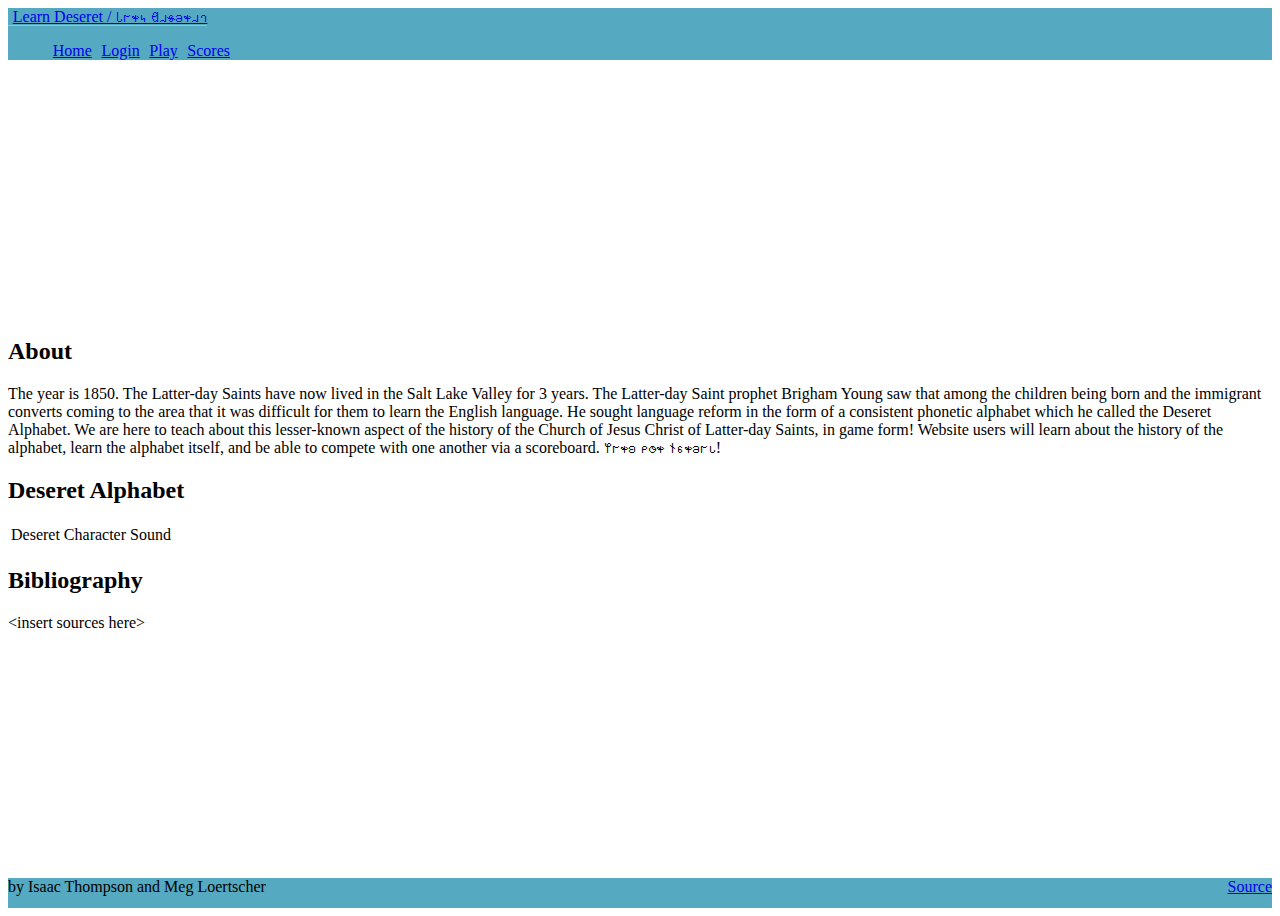
<file: index.html>
<!DOCTYPE html>
<html lang="en">
  <head>
    <meta charset="UTF-8" />
    <meta name="viewport" content="width=device-width, initial-scale=1.0" />
    <title>About</title>
    <link rel="icon" href="favicon.png" />
    <link rel="stylesheet" href="main.css" /> 
    <link
      href="https://cdn.jsdelivr.net/npm/bootstrap@5.2.2/dist/css/bootstrap.min.css"
      rel="stylesheet"
      integrity="sha384-Zenh87qX5JnK2Jl0vWa8Ck2rdkQ2Bzep5IDxbcnCeuOxjzrPF/et3URy9Bv1WTRi"
      crossorigin="anonymous"
    />
  </head>
  <body>
    <header class="container-fluid">
      <nav class="navbar fixed-top navbar-custom">
          <a class="navbar-brand" href="#">Learn Deseret / 𐐢𐐲𐑉𐑌 𐐔𐐯𐑅𐐨𐑉𐐯𐐻</a>
          <menu class="navbar-nav">
            <li class="nav-item">
              <a class="nav-link active" href="index.html">Home</a>
            </li>
            <li class="nav-item">
              <a class="nav-link" href="login.html">Login</a>
            </li>
            <li class="nav-item">
              <a class="nav-link" href="play.html">Play</a>
            </li>
            <li class="nav-item">
              <a class="nav-link" href="scores.html">Scores</a>
            </li>
          </menu>
      </nav>
  </header>

    <main class="container-fluid text-center">
      <div>
        <div>
          <h2>About</h2>
          <p>
            The year is 1850. The Latter-day Saints have now lived in the
            Salt Lake Valley for 3 years. The Latter-day Saint prophet Brigham
            Young saw that among the children being born and the immigrant
            converts coming to the area that it was difficult for them to
            learn the English language. He sought language reform in the form
            of a consistent phonetic alphabet which he called the Deseret
            Alphabet. We are here to teach about this lesser-known aspect of
            the history of the Church of Jesus Christ of Latter-day Saints, in
            game form! Website users will learn about the history of the
            alphabet, learn the alphabet itself, and be able to compete with
            one another via a scoreboard. 𐐐𐐲𐑉𐐪 𐑁𐐫𐑉 𐐆𐑆𐑉𐐨𐐲𐑊!
          </p>
        </div>
        <h2>Deseret Alphabet</h2>
        <div>
          <table class="table table-secondary table-striped-columns" id="chart">
            <thead>
              <td>Deseret Character</td> 
              <td>Sound</td>
            </thead>
          </table>
            <h2>Bibliography</h2>
            <p>
              &lt;insert sources here&gt;
            </p>
        </div>
      </div>
    </main>

    <footer class="navbar-custom">
      <div class="container-fluid">
      <span class="text-reset">by Isaac Thompson and Meg Loertscher</span>
      <a href="https://github.com/imthomp/startup">Source</a>
      </div>
    </footer>

    <script src="index.js"></script>
  </body>
</html>
</file>
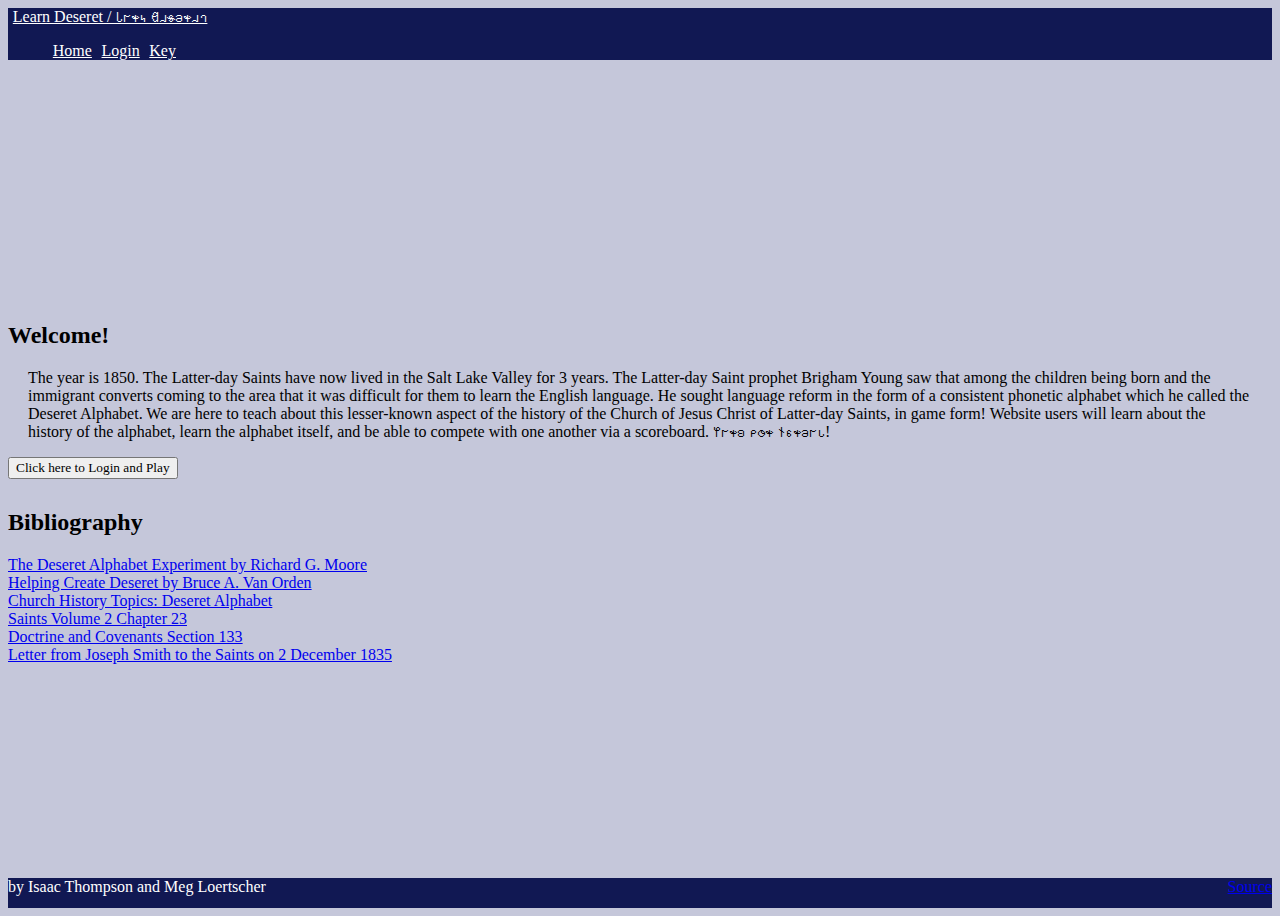
<file: public/index.html>
<!DOCTYPE html>
<html lang="en">
  <head>
    <meta charset="UTF-8" />
    <meta name="viewport" content="width=device-width, initial-scale=1.0" />
    <title>Learn Deseret</title>
    <link rel="icon" href="favicon.png" />
    <link rel="stylesheet" href="main.css" /> 
    <link
      href="https://cdn.jsdelivr.net/npm/bootstrap@5.2.2/dist/css/bootstrap.min.css"
      rel="stylesheet"
      integrity="sha384-Zenh87qX5JnK2Jl0vWa8Ck2rdkQ2Bzep5IDxbcnCeuOxjzrPF/et3URy9Bv1WTRi"
      crossorigin="anonymous"
    />
  </head>
  <body>
    <header class="container-fluid">
      <nav class="navbar fixed-top navbar-custom">
          <a class="navbar-brand" href="#">Learn Deseret / 𐐢𐐲𐑉𐑌 𐐔𐐯𐑅𐐨𐑉𐐯𐐻</a>
          <menu class="navbar-nav">
            <li class="nav-item">
              <a class="nav-link active" href="index.html">Home</a>
            </li>
            <li class="nav-item">
              <a class="nav-link" href="login.html">Login</a>
            </li>
            <li class="nav-item">
              <a class="nav-link" href="key.html">Key</a>
            </li>
          </menu>
      </nav>
    </header>

    <main>
      <div class="container-fluid text-center">
        <div>
          <h2>Welcome!</h2>
          <p id="about">
            The year is 1850. The Latter-day Saints have now lived in the
            Salt Lake Valley for 3 years. The Latter-day Saint prophet Brigham
            Young saw that among the children being born and the immigrant
            converts coming to the area that it was difficult for them to
            learn the English language. He sought language reform in the form
            of a consistent phonetic alphabet which he called the Deseret
            Alphabet. We are here to teach about this lesser-known aspect of
            the history of the Church of Jesus Christ of Latter-day Saints, in
            game form! Website users will learn about the history of the
            alphabet, learn the alphabet itself, and be able to compete with
            one another via a scoreboard. 𐐐𐐲𐑉𐐪 𐑁𐐫𐑉 𐐆𐑆𐑉𐐨𐐲𐑊!
          </p>
        </div>

        <button class="btn btn-primary" onclick="goToLogin()">Click here to Login and Play</button>

        <div class="container-fluid" id="fun-image"></div>

        <div id="biblio">
            <h2>Bibliography</h2>
            <ul>
              <a href="https://rsc.byu.edu/vol-7-no-3-2006/deseret-alphabet-experiment">The Deseret Alphabet Experiment by Richard G. Moore</a>
            </ul>
            <ul>
            <a href="https://rsc.byu.edu/well-sing-well-shout/helping-create-deseret">Helping Create Deseret by Bruce A. Van Orden</a>
            </ul>
            <ul>
              <a href="https://www.churchofjesuschrist.org/study/history/topics/deseret-alphabet?lang=eng">Church History Topics: Deseret Alphabet</a>
            </ul>
            <ul>
              <a href="https://www.churchofjesuschrist.org/study/history/saints-v2/part-2/23-one-harmonious-whole?lang=eng">Saints Volume 2 Chapter 23</a>
            </ul>
            <ul>
              <a href="https://www.churchofjesuschrist.org/study/scriptures/dc-testament/dc/133?lang=eng">Doctrine and Covenants Section 133</a>
            </ul>
            <ul>
              <a href="https://www.josephsmithpapers.org/paper-summary/history-1838-1856-volume-b-1-1-september-1834-2-november-1838/76">Letter from Joseph Smith to the Saints on 2 December 1835</a>
            </ul>
        </div>
      </div>
    </main>

    <footer class="navbar-custom container-fluid">
      <div>
        <span class="text-reset">by Isaac Thompson and Meg Loertscher</span>
        <a href="https://github.com/imthomp/startup">Source</a>
      </div>
    </footer>

    <script src="picture.js"></script>
  </body>
</html>
</file>
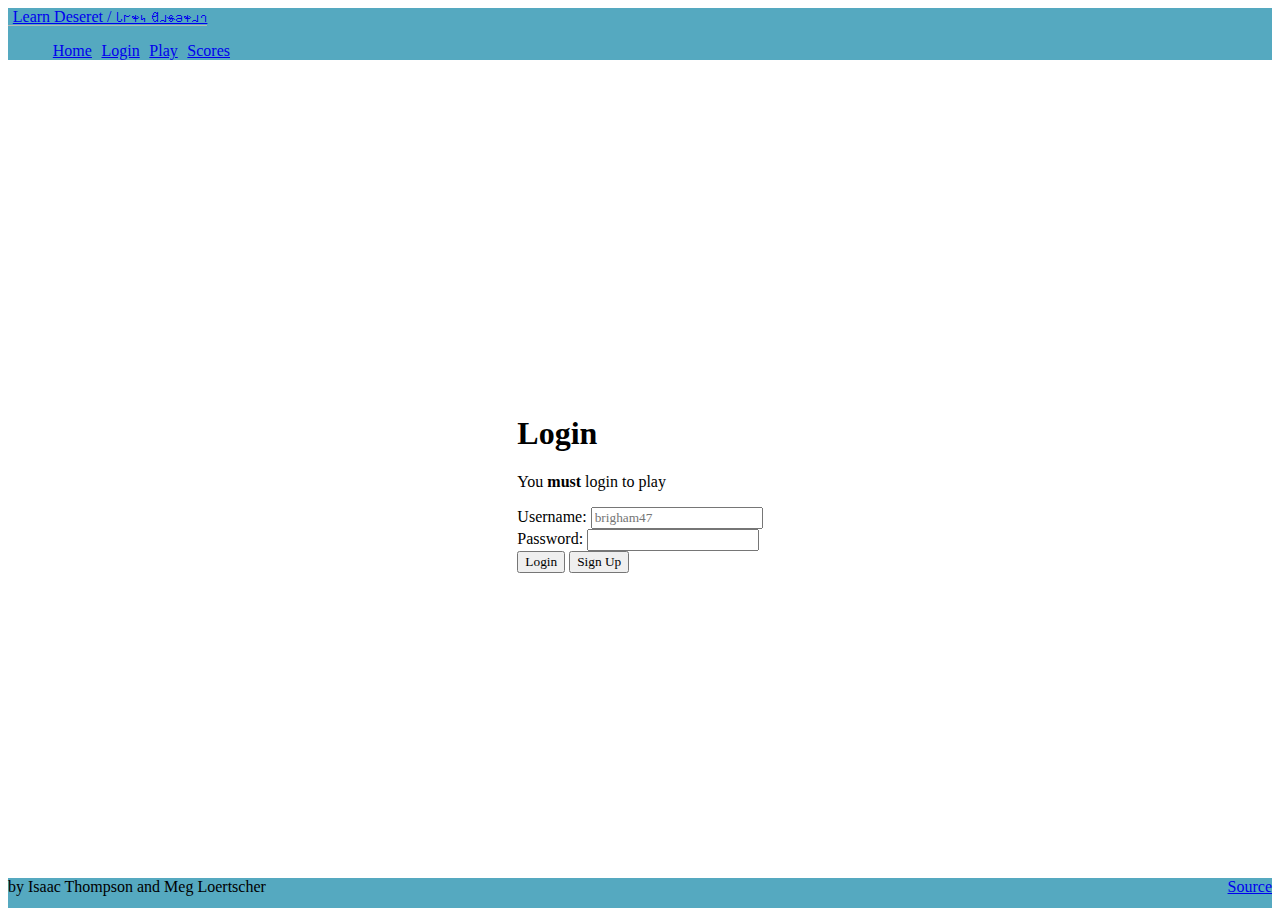
<file: login.html>
<!DOCTYPE html>
<html lang="en">
    <head>
        <meta charset="UTF-8" />
        <meta name="viewport" content="width=device-width, initial-scale=1.0" />
        <title>Login</title>
        <link rel="icon" href="favicon.png" />

        <script src="login.js"></script>
        <link rel="stylesheet" href="main.css" />

        <link
            href="https://cdn.jsdelivr.net/npm/bootstrap@5.2.2/dist/css/bootstrap.min.css"
            rel="stylesheet"
            integrity="sha384-Zenh87qX5JnK2Jl0vWa8Ck2rdkQ2Bzep5IDxbcnCeuOxjzrPF/et3URy9Bv1WTRi"
            crossorigin="anonymous"
        />
    </head>

    <body>
        <header class="container-fluid">
            <nav class="navbar fixed-top navbar-custom">
                <a class="navbar-brand" href="#">Learn Deseret / 𐐢𐐲𐑉𐑌 𐐔𐐯𐑅𐐨𐑉𐐯𐐻</a>
                <menu class="navbar-nav">
                  <li class="nav-item">
                    <a class="nav-link" href="index.html">Home</a>
                  </li>
                  <li class="nav-item">
                    <a class="nav-link active" href="login.html">Login</a>
                  </li>
                  <li class="nav-item">
                    <a class="nav-link" href="play.html">Play</a>
                  </li>
                  <li class="nav-item">
                    <a class="nav-link" href="scores.html">Scores</a>
                  </li>
                </menu>
            </nav>
        </header>

        <main class="container-fluid text-center">
            <div>
                <h1>Login</h1>
                <p>You <b>must</b> login to play</p>
                <div>
                    <div>
                        <label for="name">Username:</label>
                        <input type="text" id="name" placeholder="brigham47" />
                    </div>
                    <div>
                        <label for="pwd">Password:</label>
                        <input type="password" id="pwd" name="pwd">
                    </div>
                    <div>
                        <button type="submit" class="btn btn-secondary" onclick="login()">Login</button>
                        <button type="submit" class="btn btn-primary" onclick="signUp()">Sign Up</button>
                    </div>                    
                </div>
            </div>
        </main>
        
        <footer class="navbar-custom">
            <div class="container-fluid">
            <span class="text-reset">by Isaac Thompson and Meg Loertscher</span>
            <a href="https://github.com/imthomp/startup">Source</a>
            </div>
        </footer>
    </body>
</html>
</file>
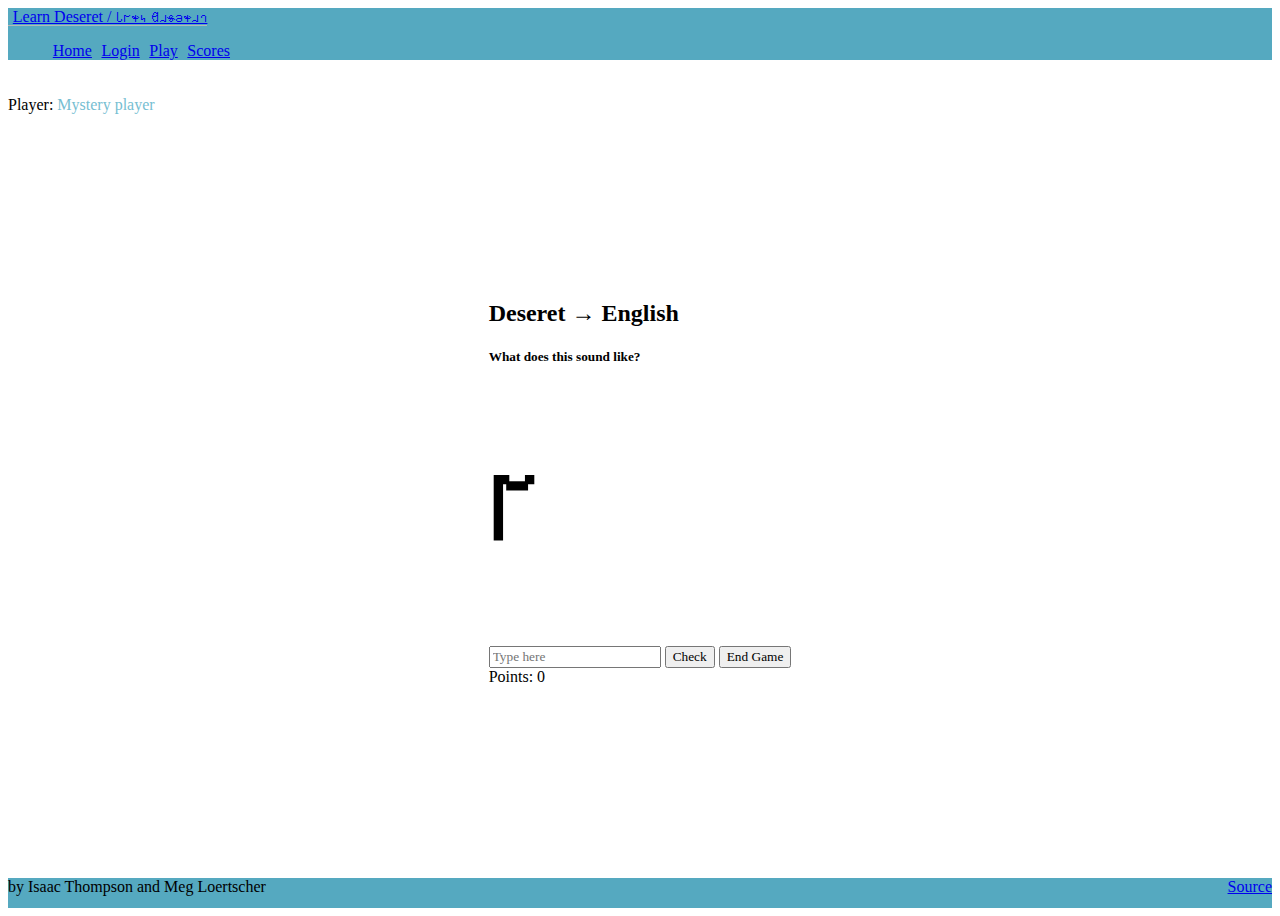
<file: play.html>
<!DOCTYPE html>
<html lang="en">
    <head>
        <meta charset="UTF-8" />
        <meta name="viewport" content="width=device-width, initial-scale=1.0" />
        <title>Play</title>
        <link rel="icon" href="favicon.png" />
        <link rel="stylesheet" href="main.css" />
        <link
            href="https://cdn.jsdelivr.net/npm/bootstrap@5.2.2/dist/css/bootstrap.min.css"
            rel="stylesheet"
            integrity="sha384-Zenh87qX5JnK2Jl0vWa8Ck2rdkQ2Bzep5IDxbcnCeuOxjzrPF/et3URy9Bv1WTRi"
            crossorigin="anonymous"
        />
    </head>

    <body>
        <header class="container-fluid">
            <nav class="navbar fixed-top navbar-custom">                <a class="navbar-brand" href="#">Learn Deseret / 𐐢𐐲𐑉𐑌 𐐔𐐯𐑅𐐨𐑉𐐯𐐻</a>
                <menu class="navbar-nav">
                  <li class="nav-item">
                    <a class="nav-link" href="index.html">Home</a>
                  </li>
                  <li class="nav-item">
                    <a class="nav-link" href="login.html">Login</a>
                  </li>
                  <li class="nav-item">
                    <a class="nav-link active" href="play.html">Play</a>
                  </li>
                  <li class="nav-item">
                    <a class="nav-link" href="scores.html">Scores</a>
                  </li>
                </menu>
            </nav>
        </header>

        <main class="container-fluid">
            <div class="players">
                Player:
                <span class="player-name"></span>
            </div>
            <div class="game text-center">
                <div>
                    <h2>Deseret → English</h2>
                    <h5>What does this sound like?</h5>
                </div>
                <div class="card">
                    <h2 id="deseret"></h2>
                </div>
                <div>
                    <input type="text" id="answer" placeholder="Type here"/>
                    <button class="btn btn-primary" onclick="game.checkAnswer()">Check</button>
                    <button class="btn btn-secondary" onclick="game.endGame()">End Game</button>
                </div>
                <div class="score">Points: 0</div>
            </div>
        </main>
        
        <footer class="navbar-custom">
            <div class="container-fluid">
            <span class="text-reset">by Isaac Thompson and Meg Loertscher</span>
            <a href="https://github.com/imthomp/startup">Source</a>
            </div>
        </footer>

        <script src="play.js"></script>
    </body>
</html>
</file>
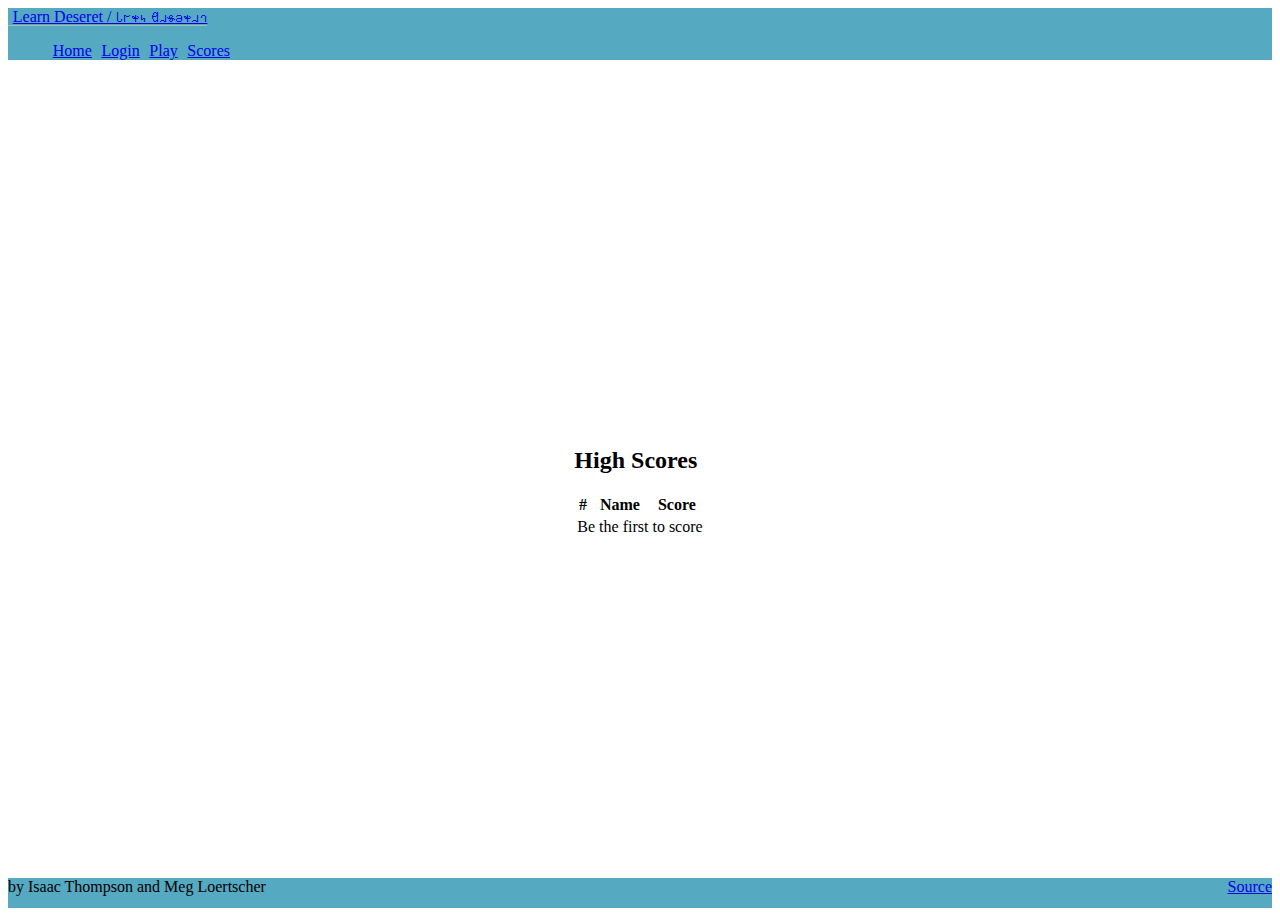
<file: scores.html>
<!DOCTYPE html>
<html lang="en">
  <head>
    <meta charset="UTF-8" />
    <meta name="viewport" content="width=device-width, initial-scale=1.0" />
    <title>Scores</title>
    <link rel="icon" href="favicon.png" />

    <link rel="stylesheet" href="main.css" />
    <link
      href="https://cdn.jsdelivr.net/npm/bootstrap@5.2.2/dist/css/bootstrap.min.css"
      rel="stylesheet"
      integrity="sha384-Zenh87qX5JnK2Jl0vWa8Ck2rdkQ2Bzep5IDxbcnCeuOxjzrPF/et3URy9Bv1WTRi"
      crossorigin="anonymous"
    />
  </head>
  <body>
    <header class="container-fluid">
      <nav class="navbar fixed-top navbar-custom">
          <a class="navbar-brand" href="#">Learn Deseret / 𐐢𐐲𐑉𐑌 𐐔𐐯𐑅𐐨𐑉𐐯𐐻</a>
          <menu class="navbar-nav">
            <li class="nav-item">
              <a class="nav-link" href="index.html">Home</a>
            </li>
            <li class="nav-item">
              <a class="nav-link" href="login.html">Login</a>
            </li>
            <li class="nav-item">
              <a class="nav-link" href="play.html">Play</a>
            </li>
            <li class="nav-item">
              <a class="nav-link active" href="scores.html">Scores</a>
            </li>
          </menu>
      </nav>
  </header>

    <main class="container-fluid text-center">
      <div>
      <h2>High Scores</h2>
      <table class="table table-secondary table-striped-columns">
        <thead class="table-dark">
          <tr>
            <th>#</th>
            <th>Name</th>
            <th>Score</th>
          </tr>
        </thead>
        <tbody id="scores"> </tbody>
      </table>
      </div>
    </main>

    <footer class="navbar-custom">
      <div class="container-fluid">
      <span class="text-reset">by Isaac Thompson and Meg Loertscher</span>
      <a href="https://github.com/imthomp/startup">Source</a>
      </div>
    </footer>

    <script src="scores.js"></script>
  </body>
</html>
</file>
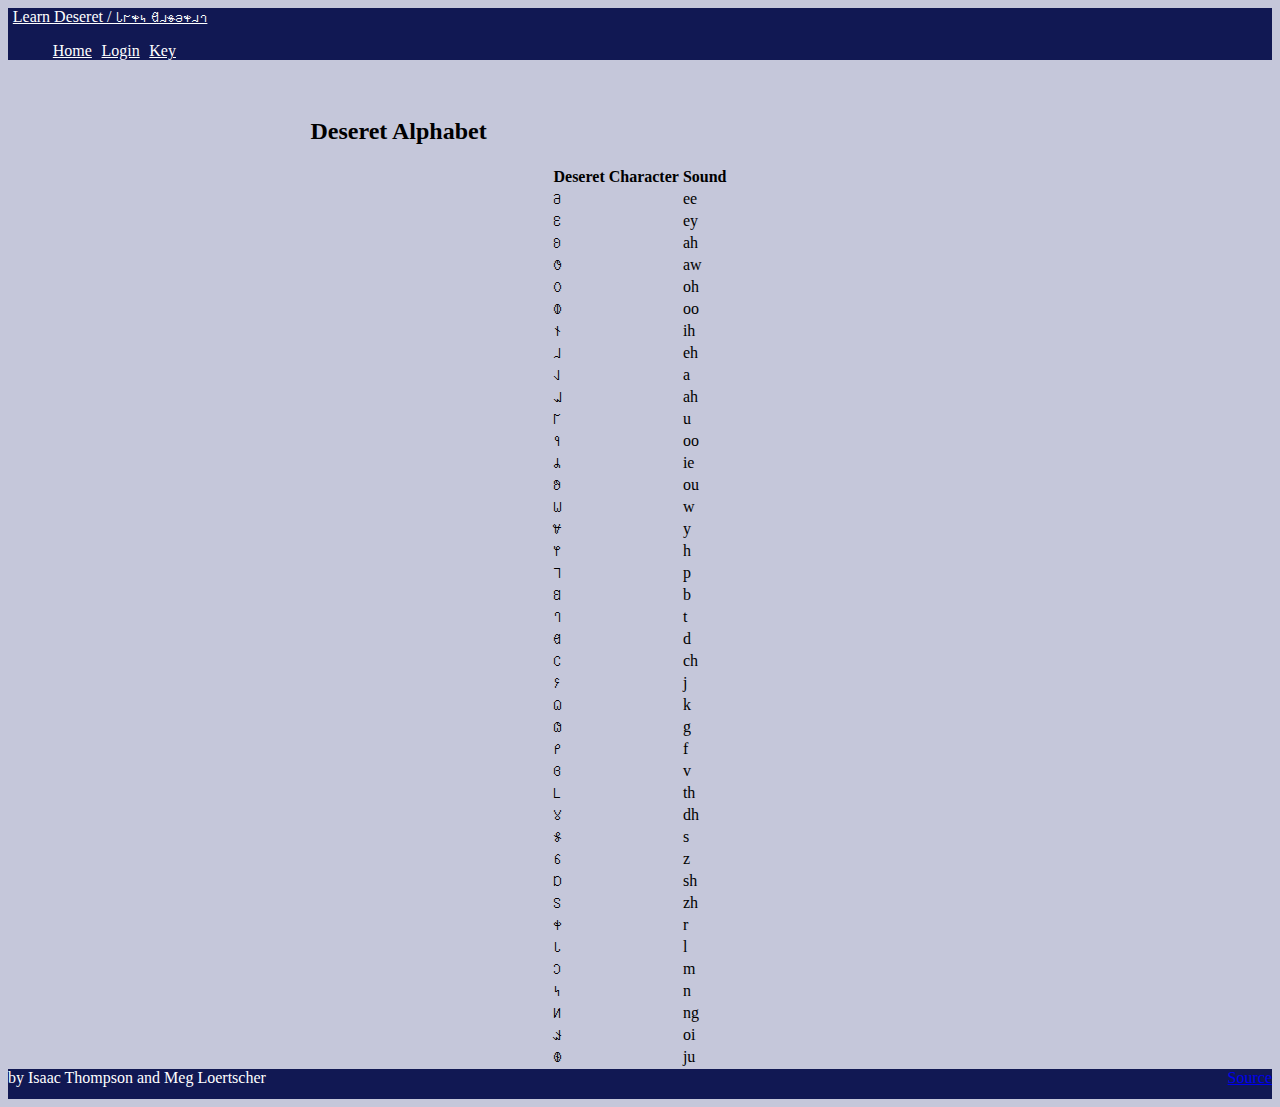
<file: public/key.html>
<!DOCTYPE html>
<html lang="en">
  <head>
    <meta charset="UTF-8" />
    <meta name="viewport" content="width=device-width, initial-scale=1.0" />
    <title>Key</title>
    <link rel="icon" href="favicon.png" />
    <link rel="stylesheet" href="main.css" /> 
    <link
      href="https://cdn.jsdelivr.net/npm/bootstrap@5.2.2/dist/css/bootstrap.min.css"
      rel="stylesheet"
      integrity="sha384-Zenh87qX5JnK2Jl0vWa8Ck2rdkQ2Bzep5IDxbcnCeuOxjzrPF/et3URy9Bv1WTRi"
      crossorigin="anonymous"
    />
  </head>
  <body>
    <header class="container-fluid">
      <nav class="navbar fixed-top navbar-custom">
          <a class="navbar-brand" href="#">Learn Deseret / 𐐢𐐲𐑉𐑌 𐐔𐐯𐑅𐐨𐑉𐐯𐐻</a>
          <menu class="navbar-nav">
            <li class="nav-item">
              <a class="nav-link active" href="index.html">Home</a>
            </li>
            <li class="nav-item">
              <a class="nav-link" href="login.html">Login</a>
            </li>
            <li class="nav-item">
              <a class="nav-link" href="key.html">Key</a>
            </li>
          </menu>
      </nav>
  </header>

    <main>
      <div>
        <h2 class="text-center">Deseret Alphabet</h2>
        <div>
          <div class="text-center" id="center-this-dang-thing">
            <table class="table table-secondary table-striped-columns">
              <thead class="table-dark">
                <tr>
                  <th>Deseret Character</th> 
                  <th>Sound</th>
                </tr>
              </thead>
              <tbody id="chart"> </tbody>
            </table>
          </div>
        </div>
      </div>
    </main>

    <footer class="navbar-custom">
      <div class="container-fluid">
      <span class="text-reset">by Isaac Thompson and Meg Loertscher</span>
      <a href="https://github.com/imthomp/startup">Source</a>
      </div>
    </footer>

    <script src="key.js"></script>
  </body>
</html>
</file>
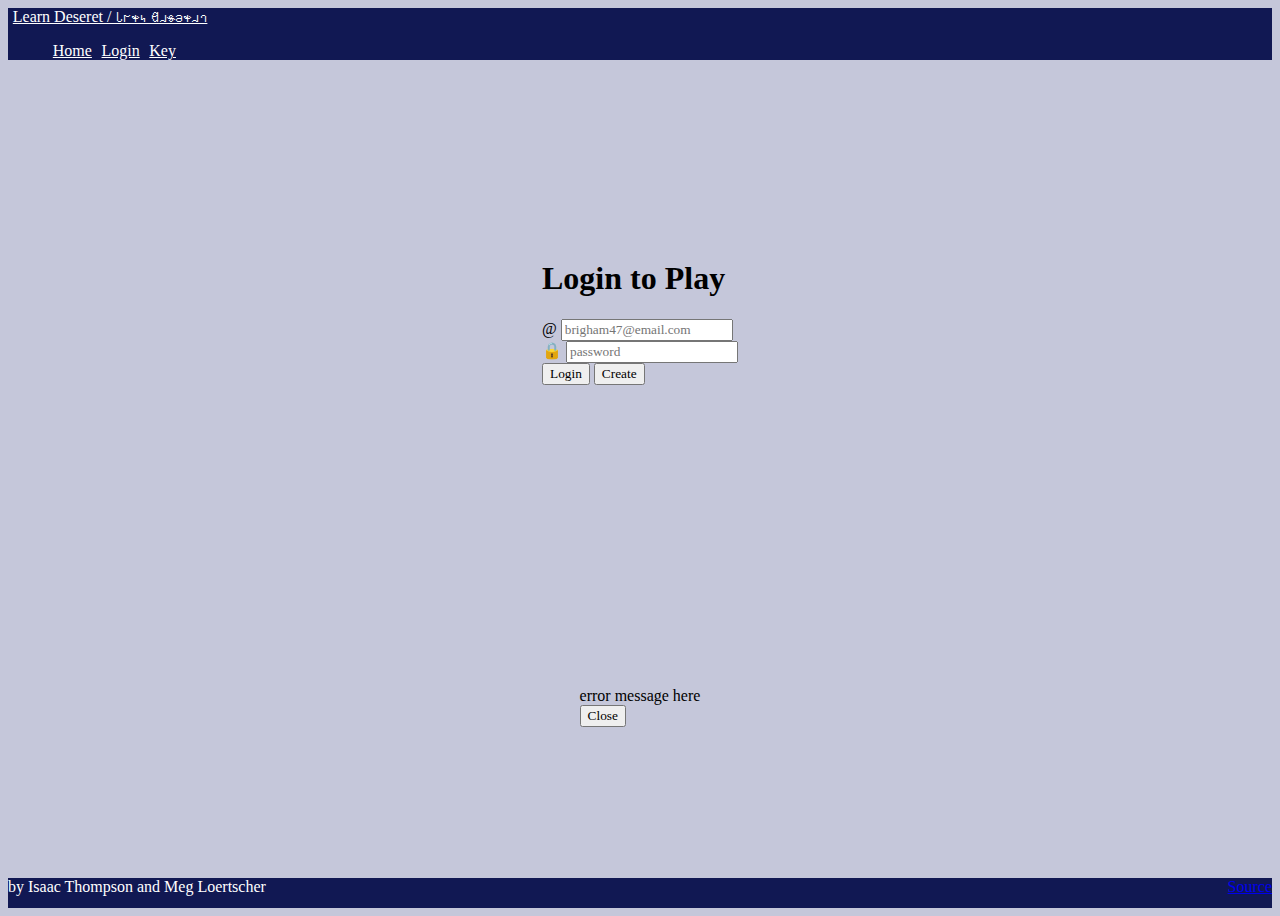
<file: public/login.html>
<!DOCTYPE html>
<html lang="en">
    <head>
        <meta charset="UTF-8" />
        <meta name="viewport" content="width=device-width, initial-scale=1.0" />
        <title>Login</title>
        <link rel="icon" href="favicon.png" />

        <link rel="stylesheet" href="main.css" />
        <link rel="stylesheet" href="login.css" />

        <link
            href="https://cdn.jsdelivr.net/npm/bootstrap@5.2.2/dist/css/bootstrap.min.css"
            rel="stylesheet"
            integrity="sha384-Zenh87qX5JnK2Jl0vWa8Ck2rdkQ2Bzep5IDxbcnCeuOxjzrPF/et3URy9Bv1WTRi"
            crossorigin="anonymous"
        />
    </head>

    <body>
        <header class="container-fluid">
            <nav class="navbar fixed-top navbar-custom">
                <a class="navbar-brand" href="#">Learn Deseret / 𐐢𐐲𐑉𐑌 𐐔𐐯𐑅𐐨𐑉𐐯𐐻</a>
                <menu class="navbar-nav">
                  <li class="nav-item">
                    <a class="nav-link" href="index.html">Home</a>
                  </li>
                  <li class="nav-item">
                    <a class="nav-link active" href="login.html">Login</a>
                  </li>
                  <li class="nav-item">
                    <a class="nav-link" href="key.html">Key</a>
                  </li>
                </menu>
            </nav>
        </header>

        <!-- <main class="container-fluid text-center">
            <div>
                <h1>Login</h1>
                <p>You <b>must</b> login to play</p>
                <div>
                    <div>
                        <label for="name">Username:</label>
                        <input type="text" id="name" placeholder="brigham47" />
                    </div>
                    <div>
                        <label for="pwd">Password:</label>
                        <input type="password" id="pwd" name="pwd">
                    </div>
                    <div>
                        <button type="submit" class="btn btn-secondary" onclick="login()">Login</button>
                        <button type="submit" class="btn btn-primary" onclick="signUp()">Sign Up</button>
                    </div>                    
                </div>
            </div>
        </main> -->

        <main class="container-fluid text-center">
            <div>
              <h1>Login to Play</h1>
              <!-- Displayed when needing authentication -->
              <div id="loginControls" style="display: none">
                <div class="input-group mb-3">
                  <span class="input-group-text">@</span>
                  <input
                    class="form-control"
                    type="text"
                    id="userName"
                    placeholder="brigham47@email.com"
                  />
                </div>
                <div class="input-group mb-3">
                  <span class="input-group-text">🔒</span>
                  <input
                    class="form-control"
                    type="password"
                    id="userPassword"
                    placeholder="password"
                  />
                </div>
                <button type="button" class="btn btn-primary" onclick="loginUser()">
                  Login
                </button>
                <button type="button" class="btn btn-primary" onclick="createUser()">
                  Create
                </button>
              </div>
              <!-- Displayed when ready to play -->
              <div id="playControls" style="display: none">
                <div id="playerName"></div>
                <button type="button" class="btn btn-primary" onclick="play()">
                  Play
                </button>
                <button type="button" class="btn btn-secondary" onclick="logout()">
                  Logout
                </button>
              </div>
            </div>
      
            <!-- Error dialog -->
            <div class="modal fade" id="msgModal" tabindex="-1">
              <div class="modal-dialog modal-dialog-centered">
                <div class="modal-content text-dark">
                  <div class="modal-body">error message here</div>
                  <div class="modal-footer">
                    <button
                      type="button"
                      class="btn btn-secondary"
                      data-bs-dismiss="modal"
                    >
                      Close
                    </button>
                  </div>
                </div>
              </div>
            </div>
        </main>
        
        <footer class="navbar-custom">
            <div class="container-fluid">
            <span class="text-reset">by Isaac Thompson and Meg Loertscher</span>
            <a href="https://github.com/imthomp/startup">Source</a>
            </div>
        </footer>
        <script src="login.js"></script>
        <script
          src="https://cdn.jsdelivr.net/npm/bootstrap@5.2.3/dist/js/bootstrap.bundle.min.js"
          integrity="sha384-kenU1KFdBIe4zVF0s0G1M5b4hcpxyD9F7jL+jjXkk+Q2h455rYXK/7HAuoJl+0I4"
          crossorigin="anonymous"
        ></script>
    </body>
</html>
</file>
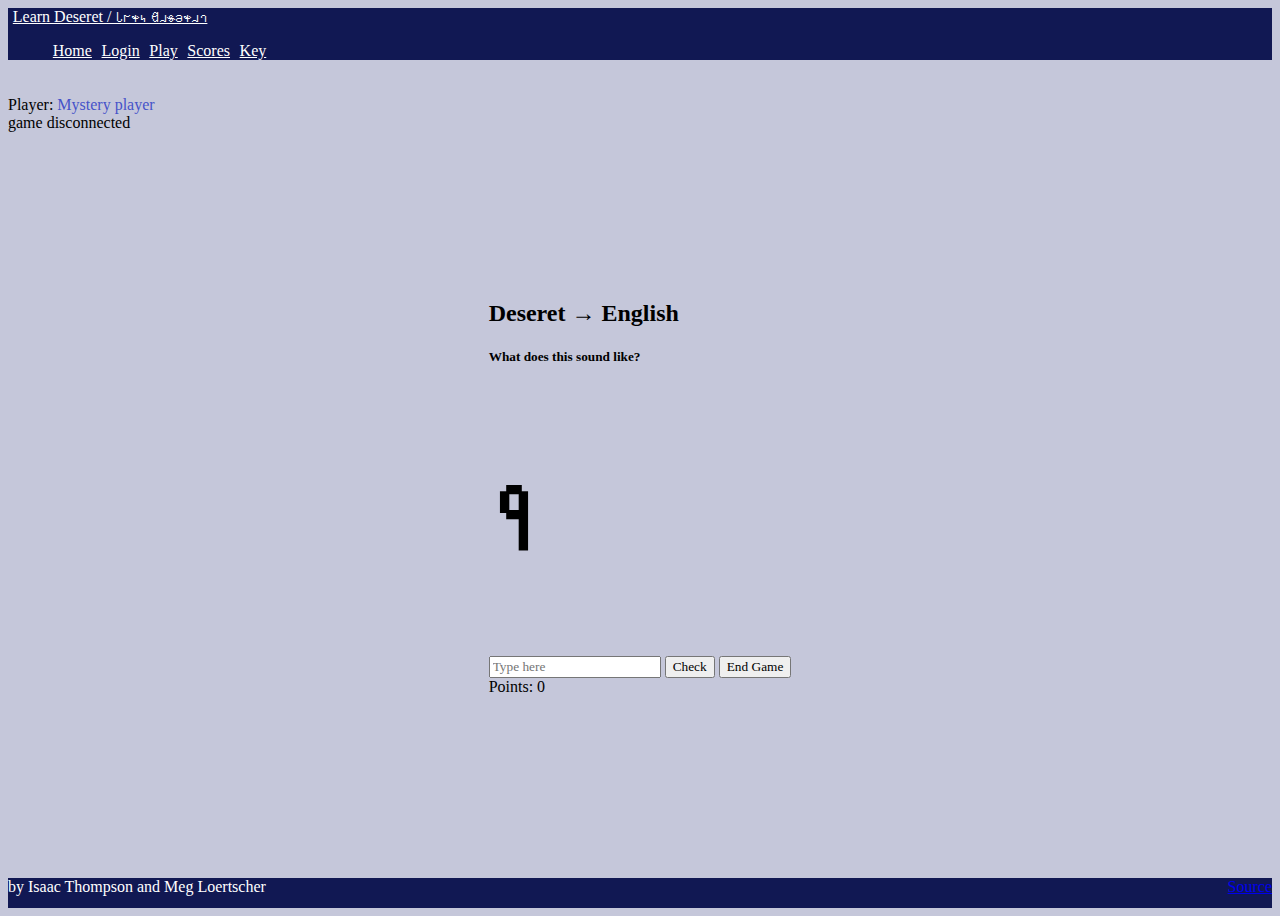
<file: public/play.html>
<!DOCTYPE html>
<html lang="en">
    <head>
        <meta charset="UTF-8" />
        <meta name="viewport" content="width=device-width, initial-scale=1.0" />
        <title>Play</title>
        <link rel="icon" href="favicon.png" />
        <link rel="stylesheet" href="main.css" />
        <link
            href="https://cdn.jsdelivr.net/npm/bootstrap@5.2.2/dist/css/bootstrap.min.css"
            rel="stylesheet"
            integrity="sha384-Zenh87qX5JnK2Jl0vWa8Ck2rdkQ2Bzep5IDxbcnCeuOxjzrPF/et3URy9Bv1WTRi"
            crossorigin="anonymous"
        />
    </head>

    <body>
        <header class="container-fluid">
            <nav class="navbar fixed-top navbar-custom">                
                <a class="navbar-brand" href="#">Learn Deseret / 𐐢𐐲𐑉𐑌 𐐔𐐯𐑅𐐨𐑉𐐯𐐻</a>
                <menu class="navbar-nav">
                  <li class="nav-item">
                    <a class="nav-link" href="index.html">Home</a>
                  </li>
                  <li class="nav-item">
                    <a class="nav-link" href="login.html">Login</a>
                  </li>
                  <li class="nav-item">
                    <a class="nav-link active" href="play.html">Play</a>
                  </li>
                  <li class="nav-item">
                    <a class="nav-link" href="scores.html">Scores</a>
                  </li>
                  <li class="nav-item">
                    <a class="nav-link" href="key.html">Key</a>
                  </li>
                </menu>
            </nav>
        </header>

        <main class="container-fluid">
            <div class="players">
                Player:
                <span class="player-name"></span>
                <div id="player-messages"></div>
            </div>
            <div class="game text-center">
                <div>
                    <h2>Deseret → English</h2>
                    <h5>What does this sound like?</h5>
                </div>
                <div class="card">
                    <h2 id="deseret"></h2>
                </div>
                <div>
                    <input type="text" id="answer" placeholder="Type here"/>
                    <button class="btn btn-primary" onclick="game.checkAnswer()">Check</button>
                    <button class="btn btn-secondary" onclick="game.saveScore()">End Game</button>
                </div>
                <div class="score">Points: 0</div>
            </div>
        </main>
        
        <footer class="navbar-custom">
            <div class="container-fluid">
            <span class="text-reset">by Isaac Thompson and Meg Loertscher</span>
            <a href="https://github.com/imthomp/startup">Source</a>
            </div>
        </footer>

        <script src="play.js"></script>
    </body>
</html>
</file>
<file: main.css>
* {
  font-family: Georgia, 'Times New Roman', Times, serif;
}

body {
  display: flex;
  flex-direction: column;
  min-width: 375px;
}

header {
  flex: 0 80px;
}

main {
  flex: 1 calc(100vh - 110px);
  display: flex;
  flex-direction: column;
  align-items: center;
  justify-content: space-around;
}

footer {
  flex: 0 30px;
}

menu {
  flex: 1;
  display: flex;
  flex-direction: row !important;
  list-style: none;
}

.navbar-brand {
  padding-left: 0.3em;
  border-bottom: solid rgb(182, 182, 182) thin;
}

menu .nav-item {
  padding: 0 0.3em;
}

footer a {
  float: right;
}

#count {
  color: rgb(246, 239, 158);
}

.players {
  flex: 1;
  width: 100%;
  padding: 0.5em;
}

.player-name {
  color: rgb(118, 190, 210);
}

.center {
  top: 50%;
  left: 50%;
  transform: translateX(-50%) translateY(-50%);
}

#deseret {
  font-size: 100px;
}

.navbar-custom {
  background-color: rgb(85, 169, 192);
}
 
.game {
  position: absolute;
}

/* .chart {
  box-sizing: border-box;

}

.column {
  float: left;
  width: 25%;
  padding: 5px;
}

.row::after {
  content: "";
  clear: both;
  display: table;
} */

/* #chart {
  justify-content: center;
  display: flex;
  flex-direction: row;
} */

@media (max-height: 600px) {
  header {
    display: none;
  }
  footer {
    display: none;
  }
  main {
    flex: 1 100vh;
  }
}
</file>
<file: public/main.css>
* {
  font-family: Georgia, 'Times New Roman', Times, serif;
}

body {
  display: flex;
  flex-direction: column;
  min-width: 375px;
  background-color: rgb(197, 199, 218) !important;
}

header {
  flex: 0 80px;
}

main {
  flex: 1 calc(100vh - 110px);
  display: flex;
  flex-direction: column;
  align-items: center;
  justify-content: space-around;
}

footer {
  flex: 0 30px;
  color: white !important;
}

menu {
  flex: 1;
  display: flex;
  flex-direction: row !important;
  list-style: none;
}

.navbar-brand {
  padding-left: 0.3em;
  color:white !important;
}

menu .nav-item {
  padding: 0 0.3em;
}

menu a {
  color: white !important;
}

footer a {
  float: right;
}

#count {
  color: rgb(246, 239, 158);
}

.players {
  flex: 1;
  width: 100%;
  padding: 0.5em;
}

.player-name {
  color: rgb(69, 83, 201) !important;
}

.center {
  top: 50%;
  left: 50%;
  transform: translateX(-50%) translateY(-50%);
}

#deseret {
  font-size: 100px;
}

.navbar-custom {
  background-color: rgb(17, 24, 83);
}
 
.game {
  position: absolute;
}

@media (max-height: 600px) {
  header {
    display: none;
  }
  footer {
    display: none;
  }
  main {
    flex: 1 100vh;
  }
  img {
    height:100%;
    width:100%;
  }
}

td {
  max-width: 40vw;
  overflow: hidden;
  white-space: nowrap;
  text-overflow: ellipsis;
}

#center-this-dang-thing {
  padding:0 15em;
}

ul {
  padding:0px 0px 0px 0px !important;
  margin:0px 0px 0px 0px !important;
}

img {
  height: 50%;
  width: 50%;
  margin: 10px 2px;
  object-fit: cover;
  filter: grayscale(80%);
  border: 5px solid rgb(17, 24, 83);
}

#about {
  padding:0 20px;
}

h2 {
  padding:10px 0 0 0;
}

#biblio {
  padding: 0 0 10px 0;
}
</file>
<file: public/login.css>
#playerName {
  font-size: 1.5em;
  padding: 0.5em;
}
</file>
